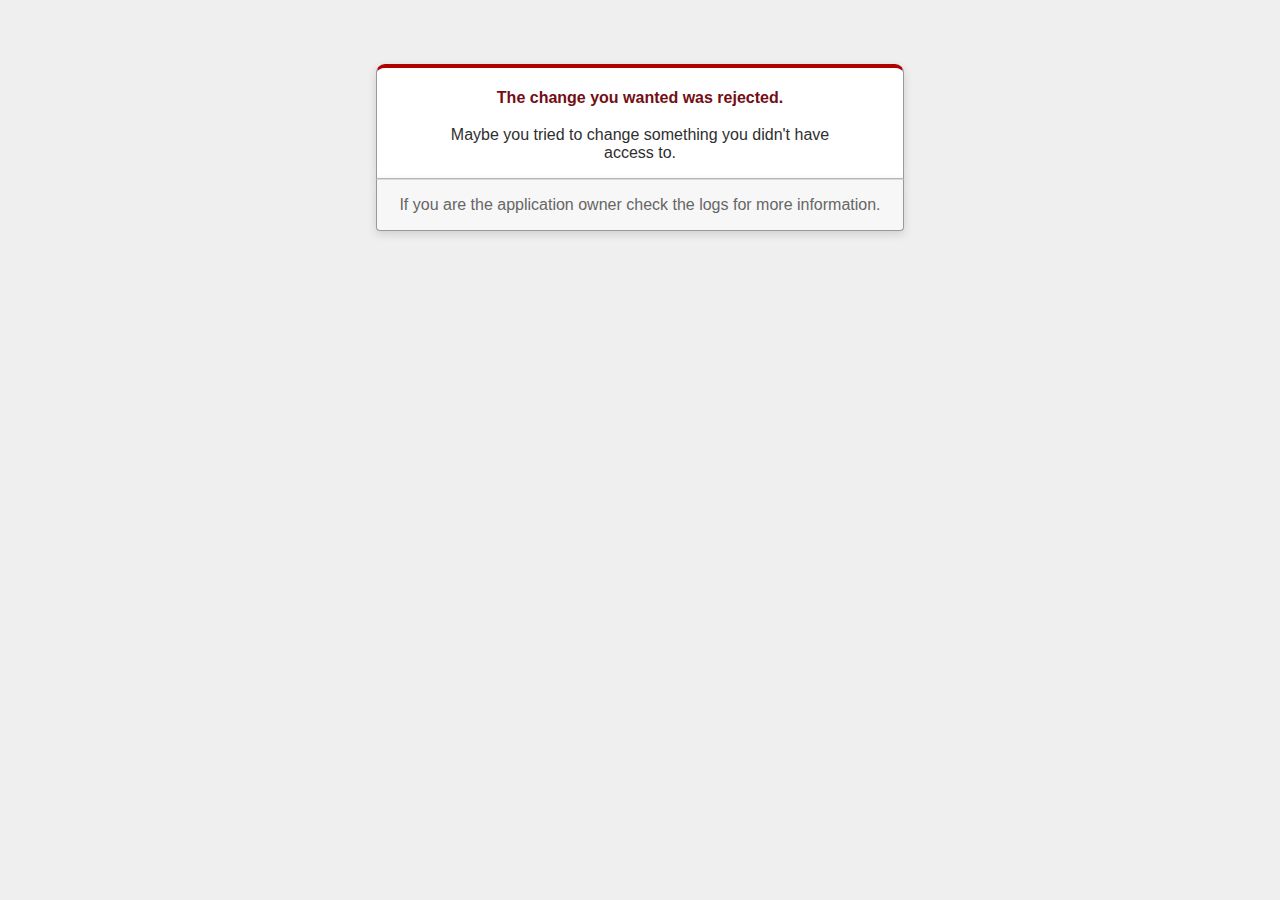
<file: crunch/public/422.html>
<!DOCTYPE html>
<html>
<head>
  <title>The change you wanted was rejected (422)</title>
  <meta name="viewport" content="width=device-width,initial-scale=1">
  <style>
  .rails-default-error-page {
    background-color: #EFEFEF;
    color: #2E2F30;
    text-align: center;
    font-family: arial, sans-serif;
    margin: 0;
  }

  .rails-default-error-page div.dialog {
    width: 95%;
    max-width: 33em;
    margin: 4em auto 0;
  }

  .rails-default-error-page div.dialog > div {
    border: 1px solid #CCC;
    border-right-color: #999;
    border-left-color: #999;
    border-bottom-color: #BBB;
    border-top: #B00100 solid 4px;
    border-top-left-radius: 9px;
    border-top-right-radius: 9px;
    background-color: white;
    padding: 7px 12% 0;
    box-shadow: 0 3px 8px rgba(50, 50, 50, 0.17);
  }

  .rails-default-error-page h1 {
    font-size: 100%;
    color: #730E15;
    line-height: 1.5em;
  }

  .rails-default-error-page div.dialog > p {
    margin: 0 0 1em;
    padding: 1em;
    background-color: #F7F7F7;
    border: 1px solid #CCC;
    border-right-color: #999;
    border-left-color: #999;
    border-bottom-color: #999;
    border-bottom-left-radius: 4px;
    border-bottom-right-radius: 4px;
    border-top-color: #DADADA;
    color: #666;
    box-shadow: 0 3px 8px rgba(50, 50, 50, 0.17);
  }
  </style>
</head>

<body class="rails-default-error-page">
  <!-- This file lives in public/422.html -->
  <div class="dialog">
    <div>
      <h1>The change you wanted was rejected.</h1>
      <p>Maybe you tried to change something you didn't have access to.</p>
    </div>
    <p>If you are the application owner check the logs for more information.</p>
  </div>
</body>
</html>
</file>
